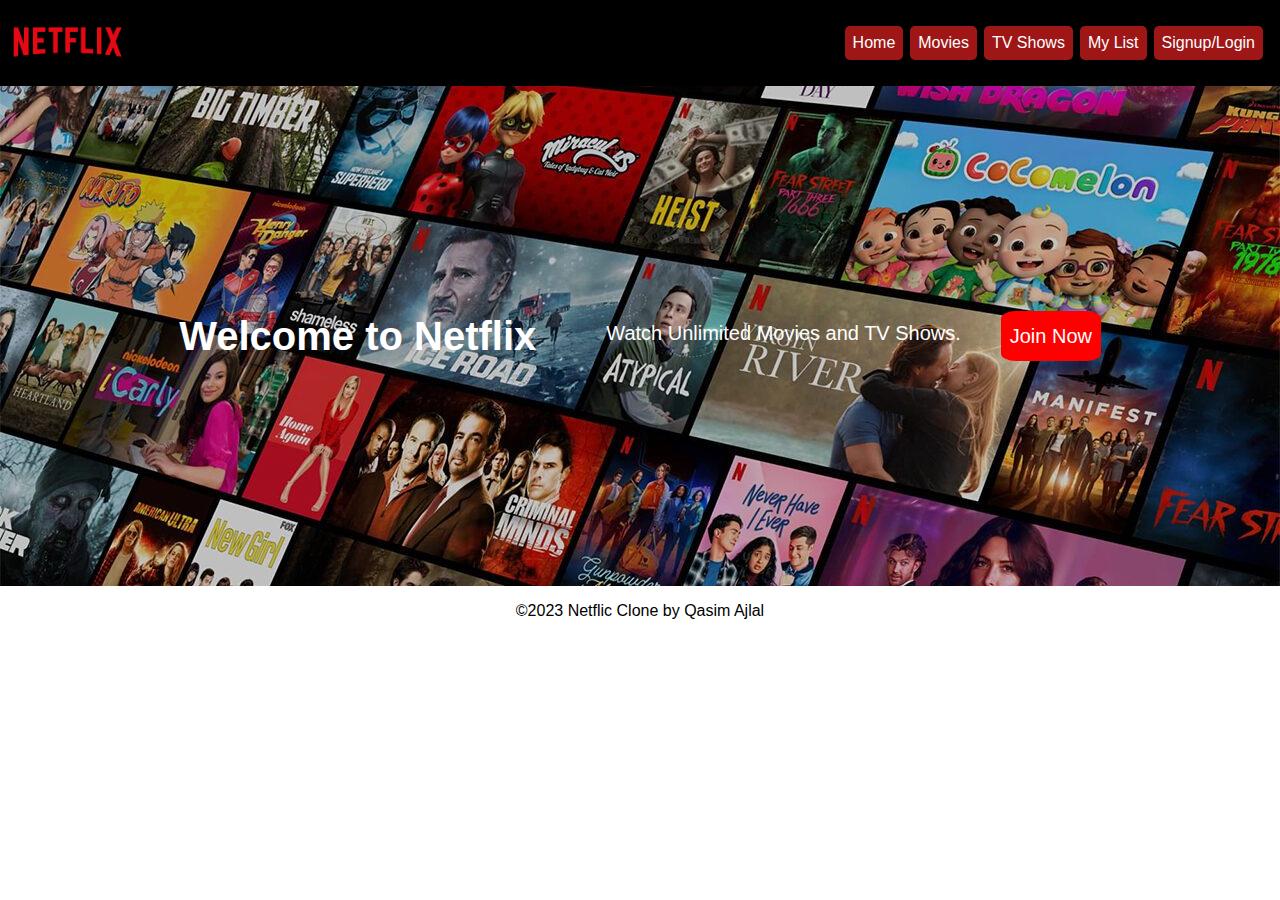
<file: index.html>
<!DOCTYPE html>
<head>
    <title>Netflix Clone UI</title>
    <link rel="stylesheet" type="text/css" href="style.css">
</head>
<body>
    <header>
        <nav>
            <div class="logo">
                <a href="#"><img src="netflix_logo.png"</a>
            </div>

            <div class="menu">
                <ul>
                    <li  class="li"><a href="index.html">Home</a></li>
                    <li class="li"><a href="movie.html">Movies</a></li>
                    <li class="li"><a href="tv.html"></a>TV Shows</a></li>
                    <li class="li"><a href="list.html"></a>My List</a></li>
                    <li class="li"><a href="sign.html">Signup/Login</a></li>
                </ul>
            </div>
        </nav>
    </header>
    <div class="jumbotron" >
        <h1 style="text-decoration: none;">Welcome to Netflix</h1>
        <p>Watch Unlimited Movies and TV Shows.</p>
        <button class="now">Join Now</button>
    </div>

    <div class="footer">
        <p>&copy;2023 Netflic Clone by Qasim Ajlal</p>
    </div>
</body>
</file>
<file: style.css>
body{
    margin: 0;
    padding: 0;
    font-family: Arial, Helvetica, sans-serif;
    text-decoration: none;
}

header{
    background-color: black;
    padding: 10px;
}

nav{
    display: flex;
    justify-content: space-between;
    align-items: center;
    text-decoration: none;

}

.logo img{
    height: 35px;
}

.menu ul{
    display: flex;
    list-style-type: none;
}

menu li{
    margin-right: 20px;
    color: white;
    cursor: pointer;
    font-family: 'Franklin Gothic Medium', 'Arial Narrow', Arial, sans-serif;
}
.li{
    padding-right: 17px;
    background: rgb(158, 22, 22);
    /* border: 1px solid rebeccapurple; */
    border-radius: 5px;
    color: white;
    margin-right: 7px;
    padding: 8px;
}
.jumbotron{
    height: 500px;
    display: flex;
    justify-content: center;
    align-items: center;
    text-align: center;
    background-image: url('jumbotron.jpg');
    background-repeat: no-repeat;
    background-position: center;
    background-size: cover;
    color: white;
    text-decoration: none;
    
}

.jumbotron h1{
    font-size: 40px;
    white-space: nowrap;
    text-decoration: none;
    
   

}

.jumbotron p{
    font-size: 20px;
    white-space: nowrap;
    margin-left: 70px;
    margin-bottom: 25px;
    
}

.now{
    font-size: 20px;
    color: white;
    background-color: red;
    border-color: transparent;
    border-radius: 15%;
    width: 100px;
    height: 50px;
    white-space: nowrap;
    margin-left: 40px;
   
}
/* .now:hover{
    cursor: pointer;    
} */

.footer{
    text-align: center;
    height: 20px;
}

.movies{
    text-align: center;
    font-size: 30px;
    background-color: black;
}
a{
    text-decoration: none   ;
    color: white;
}
</file>
